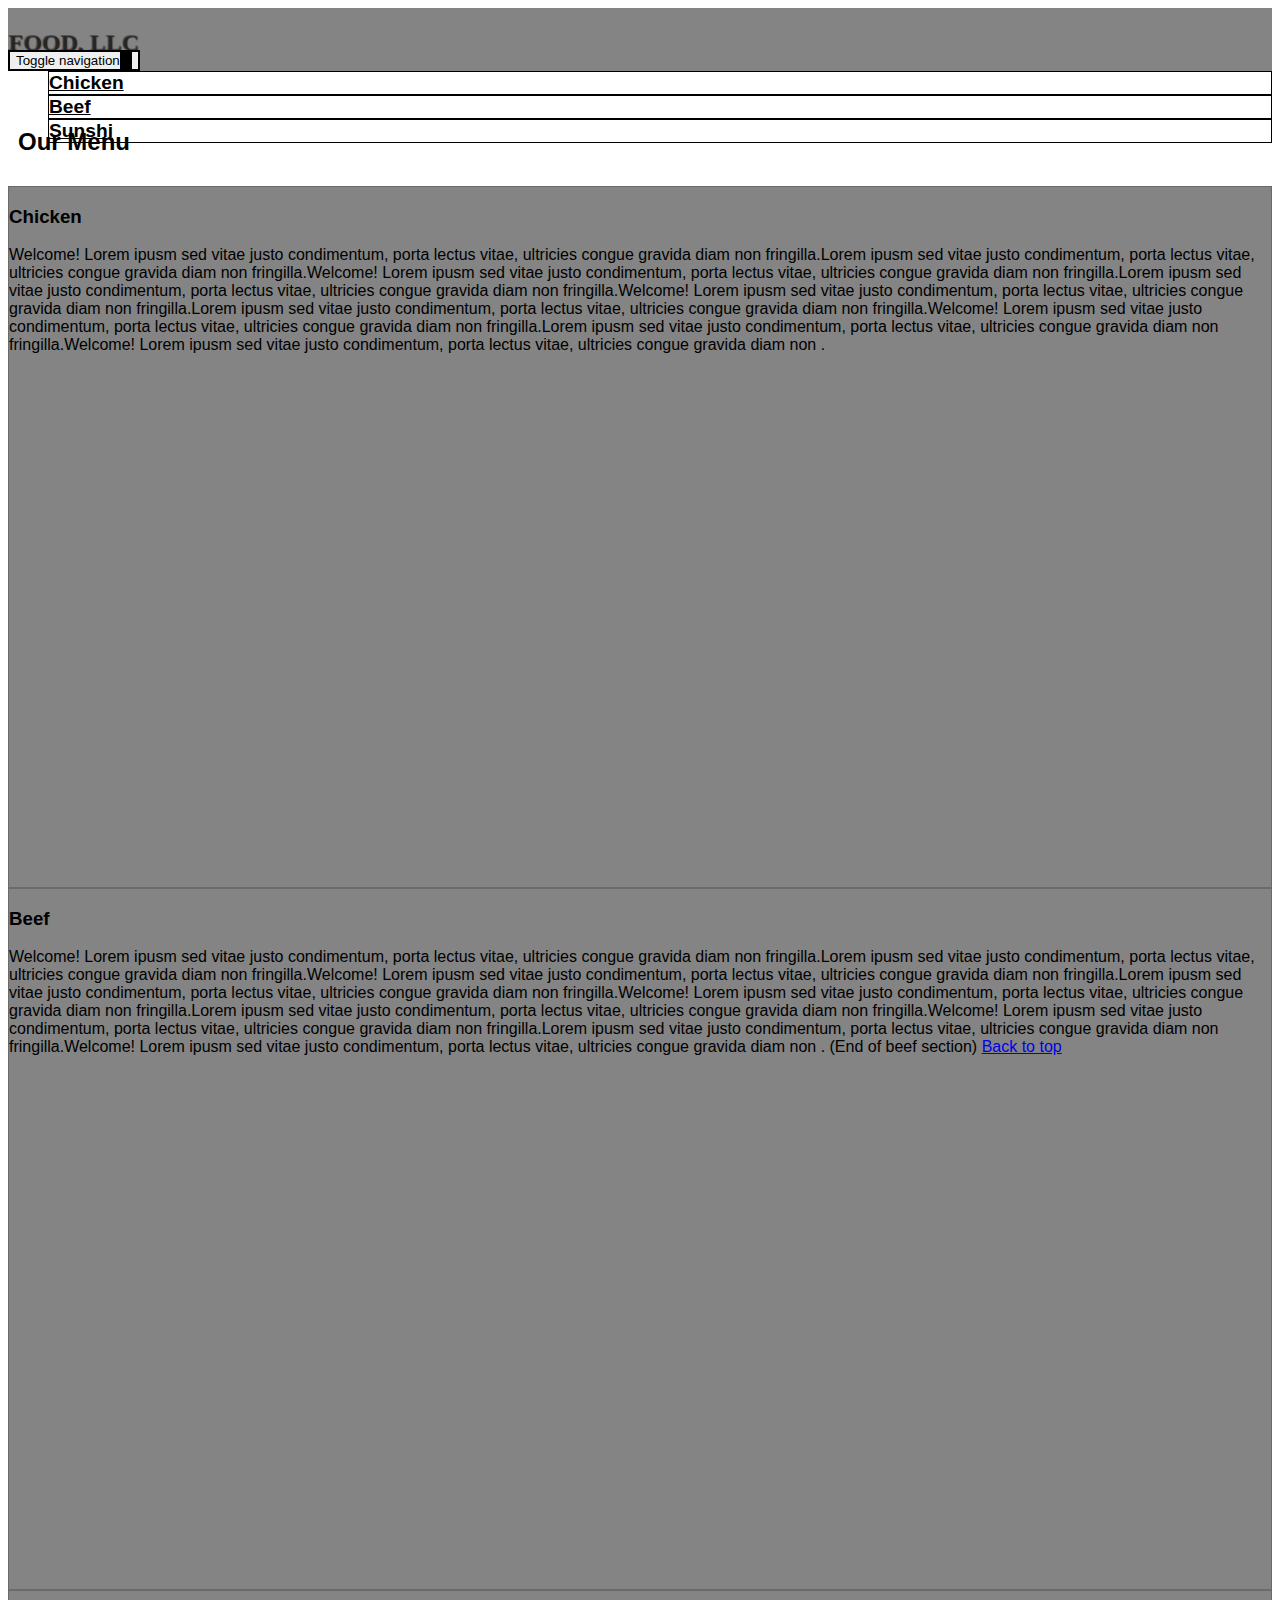
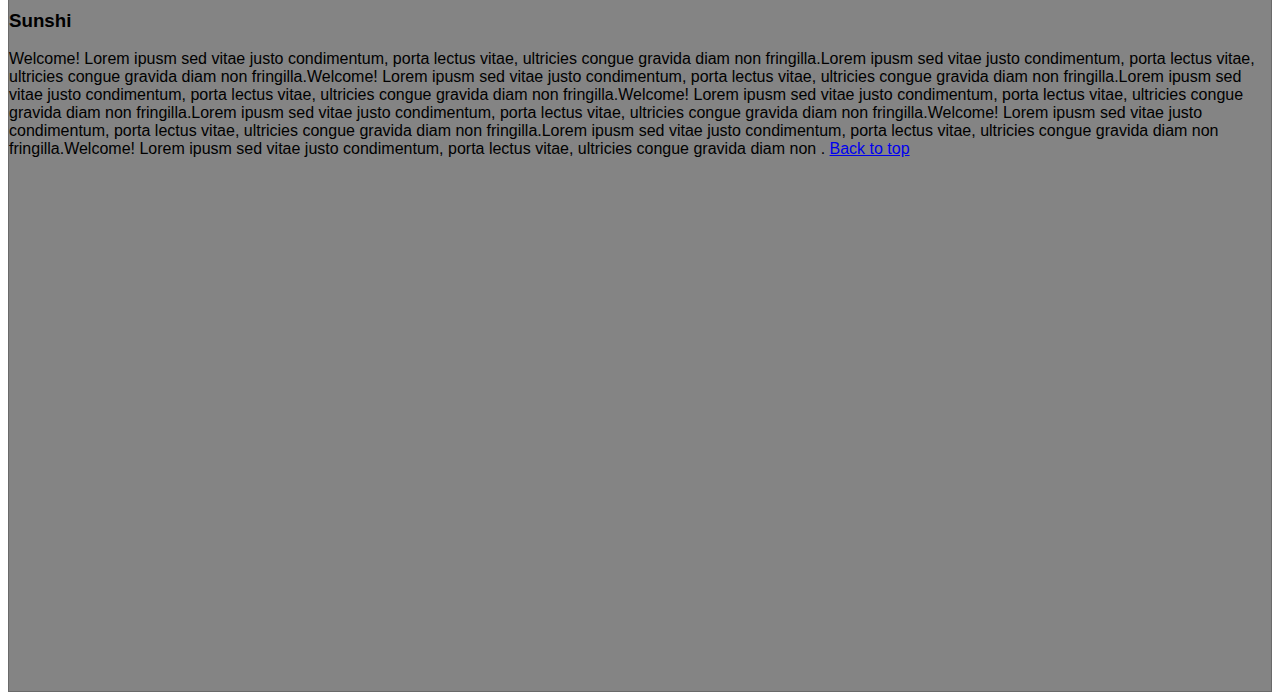
<file: mod3-test/index.html>
<!DOCTYPE html>
<html>
<html lang="eng">
  <head>
    <meta charset="utf-8">
    <meta http-equiv="X-UA-Compatible" content="IE=edge">
    <meta name="viewport" content="width=device-width, initial-scale=1">
    <title>Module3 Test</title>
    <!-- CSS only -->
    <link href="https://cdn.jsdelivr.net/npm/bootstrap@5.0.2/dist/css/bootstrap.min.css" rel="stylesheet" integrity="sha384-EVSTQN3/azprG1Anm3QDgpJLIm9Nao0Yz1ztcQTwFspd3yD65VohhpuuCOmLASjC" crossorigin="anonymous">
    <link rel="stylesheet" href="style.css">
    
  </head>
  <body>
  <header>
    <nav id="header-nav" class="navbar navbar-default">
      <div class="container">
        <div class="navbar-header">
          <div class="navbar-brand">
            <a href="index.html"><h1>Food, LLC</h1></a>
          </div>

          <button type="button" class="navbar-toggle collapsed" data-toggle="collapse" data-target="#collapsable-nav" aria-expanded="false" visible-xs>
            <span class="sr-only">Toggle navigation</span>
            <span class="icon-bar"></span>
            <span class="icon-bar"></span>
            <span class="icon-bar"></span>
          </button>
        </div>  <!-- navbar-header -->

        <div id="collapsable-nav" class="collapse navbar-collapse">           
        	<ul id="nav-list" class="nav navbar-nav navbar-right ">
            <li class="visible-xs">
              <a href="#chicken">
                 Chicken</a>
            </li>
            <li class="visible-xs">
              <a href="#beef">
                Beef</a>
            </li>
            <li class="visible-xs">
              <a href="#sunshi">
                Sunshi</a>
            </li>
          </ul><!-- #nav-list -->
        </div><!-- .collapse .navbar-collapse -->
      </div><!-- .container -->
    </nav><!-- #header-nav -->
  </header>

  <div>
    <main class="container-fluid">
  		<h2 class="text-center" id="menu">Our Menu</h2>

  		<div class="row" >
  			<div class="mytext">
  			    <div  class="col-xs-12 col-sm-6 col-md-4" id="chicken">
  				<h3 class="text-center" >Chicken</h3>
  				Welcome! Lorem ipusm sed vitae justo condimentum, porta lectus vitae, ultricies congue gravida diam non fringilla.Lorem ipusm sed vitae justo condimentum, porta lectus vitae, ultricies congue gravida diam non fringilla.Welcome! Lorem ipusm sed vitae justo condimentum, porta lectus vitae, ultricies congue gravida diam non fringilla.Lorem ipusm sed vitae justo condimentum, porta lectus vitae, ultricies congue gravida diam non fringilla.Welcome! Lorem ipusm sed vitae justo condimentum, porta lectus vitae, ultricies congue gravida diam non fringilla.Lorem ipusm sed vitae justo condimentum, porta lectus vitae, ultricies congue gravida diam non fringilla.Welcome! Lorem ipusm sed vitae justo condimentum, porta lectus vitae, ultricies congue gravida diam non fringilla.Lorem ipusm sed vitae justo condimentum, porta lectus vitae, ultricies congue gravida diam non fringilla.Welcome! Lorem ipusm sed vitae justo condimentum, porta lectus vitae, ultricies congue gravida diam non .
  				
  			    </div>
            </div>
            <div class="responsive mytext">
  			    <div  class="col-xs-12 col-sm-6 col-md-4 " id="beef">
  				<h3 class="text-center">Beef</h3>
  				Welcome! Lorem ipusm sed vitae justo condimentum, porta lectus vitae, ultricies congue gravida diam non fringilla.Lorem ipusm sed vitae justo condimentum, porta lectus vitae, ultricies congue gravida diam non fringilla.Welcome! Lorem ipusm sed vitae justo condimentum, porta lectus vitae, ultricies congue gravida diam non fringilla.Lorem ipusm sed vitae justo condimentum, porta lectus vitae, ultricies congue gravida diam non fringilla.Welcome! Lorem ipusm sed vitae justo condimentum, porta lectus vitae, ultricies congue gravida diam non fringilla.Lorem ipusm sed vitae justo condimentum, porta lectus vitae, ultricies congue gravida diam non fringilla.Welcome! Lorem ipusm sed vitae justo condimentum, porta lectus vitae, ultricies congue gravida diam non fringilla.Lorem ipusm sed vitae justo condimentum, porta lectus vitae, ultricies congue gravida diam non fringilla.Welcome! Lorem ipusm sed vitae justo condimentum, porta lectus vitae, ultricies congue gravida diam non . (End of beef section)
  				<a href="#menu">Back to top</a>
  			    </div>
            </div>
            <div class="responsive mytext">
  			    <div  class="col-xs-12 col-sm-12 col-md-4 " id="sunshi">
  				<h3 class="text-center">Sunshi</h3>
  				Welcome! Lorem ipusm sed vitae justo condimentum, porta lectus vitae, ultricies congue gravida diam non fringilla.Lorem ipusm sed vitae justo condimentum, porta lectus vitae, ultricies congue gravida diam non fringilla.Welcome! Lorem ipusm sed vitae justo condimentum, porta lectus vitae, ultricies congue gravida diam non fringilla.Lorem ipusm sed vitae justo condimentum, porta lectus vitae, ultricies congue gravida diam non fringilla.Welcome! Lorem ipusm sed vitae justo condimentum, porta lectus vitae, ultricies congue gravida diam non fringilla.Lorem ipusm sed vitae justo condimentum, porta lectus vitae, ultricies congue gravida diam non fringilla.Welcome! Lorem ipusm sed vitae justo condimentum, porta lectus vitae, ultricies congue gravida diam non fringilla.Lorem ipusm sed vitae justo condimentum, porta lectus vitae, ultricies congue gravida diam non fringilla.Welcome! Lorem ipusm sed vitae justo condimentum, porta lectus vitae, ultricies congue gravida diam non .
  				<a href="#menu">Back to top</a>
  			    </div>
  			</div>    
  		</div>  <!-- row -->
  		
  	</main> <!-- .container -->
  	
  </div>

  
 <!-- jQuery (Bootstrap JS plugins depend on it) -->
  <!-- JavaScript Bundle with Popper -->
  <script src="https://cdn.jsdelivr.net/npm/bootstrap@5.0.2/dist/js/bootstrap.bundle.min.js" integrity="sha384-MrcW6ZMFYlzcLA8Nl+NtUVF0sA7MsXsP1UyJoMp4YLEuNSfAP+JcXn/tWtIaxVXM" crossorigin="anonymous"></script>
 </body>
</html>
</file>
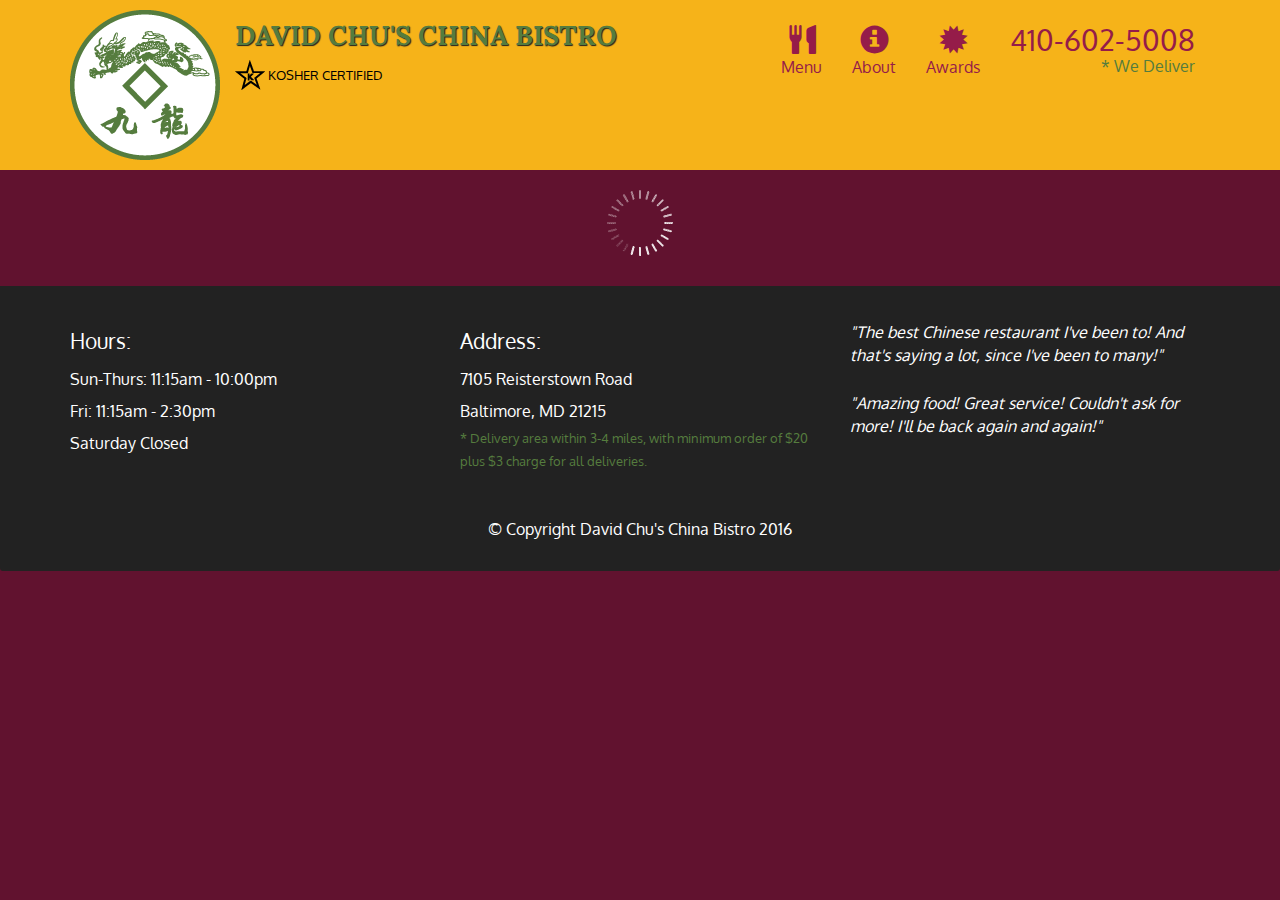
<file: Mod5-test/index.html>
<!doctype html>
<html lang="en">
  <head>
    <meta charset="utf-8">
    <meta http-equiv="X-UA-Compatible" content="IE=edge">
    <meta name="viewport" content="width=device-width, initial-scale=1">
    <title>David Chu's China Bistro</title>
    <link rel="stylesheet" href="css/bootstrap.min.css">
    <link rel="stylesheet" href="css/styles.css">
    <link href='https://fonts.googleapis.com/css?family=Oxygen:400,300,700' rel='stylesheet' type='text/css'>
    <link href='https://fonts.googleapis.com/css?family=Lora' rel='stylesheet' type='text/css'>
  </head>
<body>
  <header>
    <nav id="header-nav" class="navbar navbar-default">
      <div class="container">
        <div class="navbar-header">
          <a href="index.html" class="pull-left visible-md visible-lg">
            <div id="logo-img" alt="Logo image"></div>
          </a>

          <div class="navbar-brand">
            <a href="index.html"><h1>David Chu's China Bistro</h1></a>
            <p>
              <img src="images/star-k-logo.png" alt="Kosher certification">
              <span>Kosher Certified</span>
            </p>
          </div>

          <button id="navbarToggle" type="button" class="navbar-toggle collapsed" data-toggle="collapse" data-target="#collapsable-nav" aria-expanded="false">
            <span class="sr-only">Toggle navigation</span>
            <span class="icon-bar"></span>
            <span class="icon-bar"></span>
            <span class="icon-bar"></span>
          </button>
        </div>
        
        <div id="collapsable-nav" class="collapse navbar-collapse">
           <ul id="nav-list" class="nav navbar-nav navbar-right">
            <li id="navHomeButton" class="visible-xs active">
              <a href="index.html">
                <span class="glyphicon glyphicon-home"></span> Home</a>
            </li>
            <li id="navMenuButton">
              <a href="#" onclick="$dc.loadMenuCategories();">
                <span class="glyphicon glyphicon-cutlery"></span><br class="hidden-xs"> Menu</a>
            </li>
            <li>
              <a href="#">
                <span class="glyphicon glyphicon-info-sign"></span><br class="hidden-xs"> About</a>
            </li>
            <li>
              <a href="#">
                <span class="glyphicon glyphicon-certificate"></span><br class="hidden-xs"> Awards</a>
            </li>
            <li id="phone" class="hidden-xs">
              <a href="tel:410-602-5008">
                <span>410-602-5008</span></a><div>* We Deliver</div>
            </li>
          </ul><!-- #nav-list -->
        </div><!-- .collapse .navbar-collapse -->
      </div><!-- .container -->
    </nav><!-- #header-nav -->
  </header>

  <div id="call-btn" class="visible-xs">
    <a class="btn" href="tel:410-602-5008">
    <span class="glyphicon glyphicon-earphone"></span>
    410-602-5008
    </a>
  </div>
  <div id="xs-deliver" class="text-center visible-xs">* We Deliver</div>

  <div id="main-content" class="container"></div>

  <footer class="panel-footer">
    <div class="container">
      <div class="row">
        <section id="hours" class="col-sm-4">
          <span>Hours:</span><br>
          Sun-Thurs: 11:15am - 10:00pm<br>
          Fri: 11:15am - 2:30pm<br>
          Saturday Closed
          <hr class="visible-xs">
        </section>
        <section id="address" class="col-sm-4">
          <span>Address:</span><br>
          7105 Reisterstown Road<br>
          Baltimore, MD 21215
          <p>* Delivery area within 3-4 miles, with minimum order of $20 plus $3 charge for all deliveries.</p>
          <hr class="visible-xs">
        </section>
        <section id="testimonials" class="col-sm-4">
          <p>"The best Chinese restaurant I've been to! And that's saying a lot, since I've been to many!"</p>
          <p>"Amazing food! Great service! Couldn't ask for more! I'll be back again and again!"</p>
        </section>
      </div>
      <div class="text-center">&copy; Copyright David Chu's China Bistro 2016</div>
    </div>
  </footer>

  <!-- jQuery (Bootstrap JS plugins depend on it) -->
  <script src="js/jquery-2.1.4.min.js"></script>
  <script src="js/bootstrap.min.js"></script>
  <script src="js/ajax-utils.js"></script>
  <script src="js/script.js"></script>
</body>
</html>
</file>
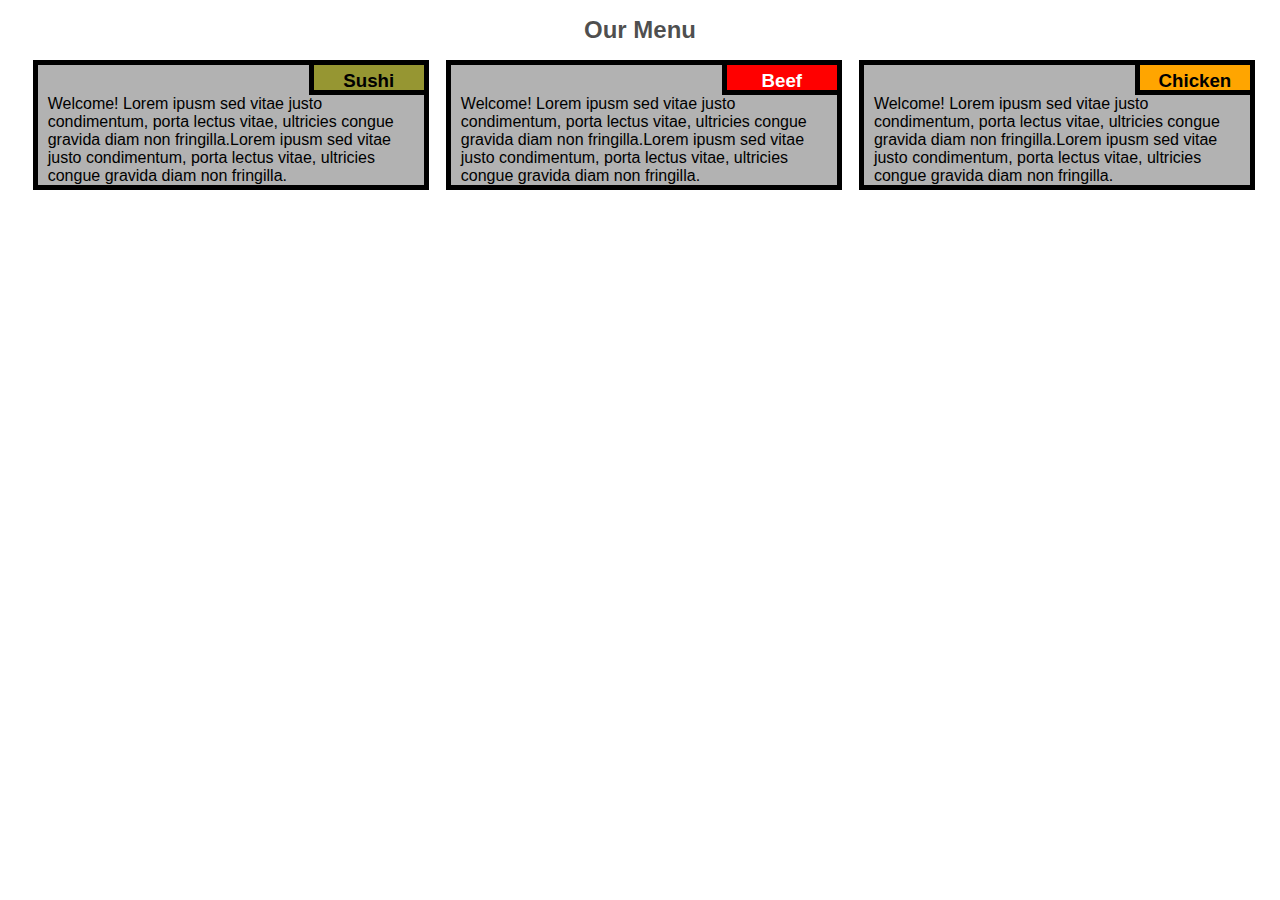
<file: site/index.html>
<!DOCTYPE html>
<html lang="eng">
<head>
	<title>Module2-Test</title>
	<link rel="stylesheet" type="text/css" href="style.css">
	<meta charset="utf-8">
	<meta name="viewport" content="width=device-width, initial-scale=1.0"> 
</head>
<body>
	 <div class="header">
	 	<h1>Our Menu </h1>
	 </div>
	 <main>
	 	<div class="box1">
		    <section class="col-s-6 col-4 margin lmargin">
			   <h3 class="section1">Chicken</h3>
			   Welcome! Lorem ipusm sed vitae justo condimentum, porta lectus vitae, ultricies congue gravida diam non fringilla.Lorem ipusm sed vitae justo condimentum, porta lectus vitae, ultricies congue gravida diam non fringilla.
		    </section>
	    </div>
	    <div class="box2">
		    <section class="col-s-6 col-4 margin lmargin ">
			    <h3 class="section2">Beef</h3>
			    Welcome! Lorem ipusm sed vitae justo condimentum, porta lectus vitae, ultricies congue gravida diam non fringilla.Lorem ipusm sed vitae justo condimentum, porta lectus vitae, ultricies congue gravida diam non fringilla.
		    </section>
	    </div>
	    <div class="box3">
		    <section class="col-s-12 col-4 row lmargin">
			    <h3 class="section3">Sushi</h3>
			    Welcome! Lorem ipusm sed vitae justo condimentum, porta lectus vitae, ultricies congue gravida diam non fringilla.Lorem ipusm sed vitae justo condimentum, porta lectus vitae, ultricies congue gravida diam non fringilla.
		    </section>
	    </div>
	</main>

</body>
</html>
</file>
<file: mod3-test/style.css>
body {
  font-size: 16px;
  color: #fff;
  background-color: #fff;
  font-family: verdana, lucida console , sans-serif;
}

/** HEADER **/
#header-nav {
  background-color: rgba(80, 80, 80, 0.7);
  border-radius: 0;
  border: 0;
}

.navbar-brand {
  padding-top: 25px;
  }

.navbar-brand h1 { /* site name */
  font-family: verdana,  serif;
  color: rgba(40,40,40,0.5);
  font-size: 1.5em;
  text-transform: uppercase;
  font-weight: bold;
  text-shadow: 1px 1px 1px #222;
  margin-top: 0;
  margin-bottom: 0;
  line-height: .75;
}
.navbar-brand a:hover, .navbar-brand a:focus {
  text-decoration: none;
}

#nav-list{
  margin-top: 0px;
  background-color: white;
}
#nav-list li{
  border: 1px solid black;
}
#nav-list a {
  color: #000;
  text-align: center;
  font-weight: bold;
}
#nav-list a:hover {
  background: #E7E7E7;
}
#nav-list a span {
  font-size: 1.8em;
}

#collapsable-nav a { /* Collapsed nav menu text */
    font-size: 1.2em;
  }

.navbar-header button.navbar-toggle, .navbar-header .icon-bar {
  border: 2px solid #000;
}
.navbar-header button.navbar-toggle {
  clear: both;
  margin-top: -30px;
}
#menu{
  padding: 10px;
  color: black;
  font-family: sans-serif;
  font-weight: bold;
}
/* END HEADER */


/* MAIN CONENT*/

.mytext{
  color: black;
  
  }
#chicken{
  height: 700px;
  border: 1px solid rgba(80, 80, 80, 0.5);
  background-color: rgba(80, 80, 80, 0.7);
}
#beef{
  height: 700px;
  border: 1px solid rgba(80, 80, 80, 0.5);
  background-color: rgba(80, 80, 80, 0.7);}
#sunshi{
  height: 700px;
  border: 1px solid rgba(80, 80, 80, 0.5);
  background-color: rgba(80, 80, 80, 0.7);}


@media screen and (min-width: 768px) {
  #header-nav{
    height: 90px;
  }
}
@media screen and (max-width: 767px) {
  #chicken{
    margin: 0 12px 10px;
  }
  #beef{
    margin: 0 12px 10px;
  }
  #sunshi{
    margin: 0 12px 30px;
  }
  
@media only screen and (min-width: 991px) /*desktop*/ {
}

@media (min-width: 768px) and (max-width: 990px) /*tablet*/{
  #chicken{
    
    margin: 0px 0 10px 0; 
  }
    #beef{
    
    margin: 20px 0 ;
  }
  #sunshi{
    margin: 20px 0 ;
  }
 
}
</file>
<file: Mod5-test/css/styles.css>
body {
  font-size: 16px;
  color: #fff;
  background-color: #61122f;
  font-family: 'Oxygen', sans-serif;
}

/** HEADER **/
#header-nav {
  background-color: #f6b319;
  border-radius: 0;
  border: 0;
}

#logo-img {
  background: url('../images/restaurant-logo_large.png') no-repeat;
  width: 150px;
  height: 150px;
  margin: 10px 15px 10px 0;
}

.navbar-brand {
  padding-top: 25px;
}
.navbar-brand h1 { /* Restaurant name */
  font-family: 'Lora', serif;
  color: #557c3e;
  font-size: 1.5em;
  text-transform: uppercase;
  font-weight: bold;
  text-shadow: 1px 1px 1px #222;
  margin-top: 0;
  margin-bottom: 0;
  line-height: .75;
}
.navbar-brand a:hover, .navbar-brand a:focus {
  text-decoration: none;
}
.navbar-brand p { /* Kosher cert */
  color: #000;
  text-transform: uppercase;
  font-size: .7em;
  margin-top: 15px;
}
.navbar-brand p span { /* Star-K */
  vertical-align: middle;
}

#nav-list {
  margin-top: 10px;
}
#nav-list a {
  color: #951C49;
  text-align: center;
}
#nav-list a:hover {
  background: #E7E7E7;
}
#nav-list a span {
  font-size: 1.8em;
}

#phone {
  margin-top: 5px;
}
#phone a { /* Phone number */
  text-align: right;
  padding-bottom: 0;
}
#phone div { /* We Deliver */
  color: #557c3e;
  text-align: right;
  padding-right: 15px;
}

.navbar-header button.navbar-toggle, .navbar-header .icon-bar {
  border: 1px solid #61122f;
}
.navbar-header button.navbar-toggle {
  clear: both;
  margin-top: -30px;
}
/* END HEADER */

/* FOOTER */
.panel-footer {
  margin-top: 30px;
  padding-top: 35px;
  padding-bottom: 30px;
  background-color: #222;
  border-top: 0;
}
.panel-footer div.row {
  margin-bottom: 35px;
}
#hours, #address {
  line-height: 2;
}
#hours > span, #address > span {
  font-size: 1.3em;
}
#address p {
  color: #557c3e;
  font-size: .8em;
  line-height: 1.8;
}
#testimonials {
  font-style: italic;
}
#testimonials p:nth-child(2) {
  margin-top: 25px;
}
/* END FOOTER */



/* HOME PAGE */
.container .jumbotron {
  box-shadow: 0 0 50px #3F0C1F;
  border: 2px solid #3F0C1F;
}

#menu-tile, #specials-tile, #map-tile {
  height: 250px;
  width: 100%;
  margin-bottom: 15px;
  position: relative;
  border: 2px solid #3F0C1F;
  overflow: hidden;
}
#menu-tile:hover, #specials-tile:hover, #map-tile:hover {
  box-shadow: 0 1px 5px 1px #cccccc;
}
#menu-tile {
  background: url('../images/menu-tile.jpg') no-repeat;
  background-position: center;
}
#specials-tile {
  background: url('../images/specials-tile.jpg') no-repeat;
  background-position: center;
}
#menu-tile span, #specials-tile span, #map-tile span {
  position: absolute;
  bottom: 0;
  right: 0;
  width: 100%;
  text-align: center;
  font-size: 1.6em;
  text-transform: uppercase;
  background-color: #000;
  color: #fff;
  opacity: .8;
}
/* END HOME PAGE */

/* MENU CATEGORIES PAGE */
.category-tile { 
  position: relative;
  border: 2px solid #3F0C1F;
  overflow: hidden;
  width: 200px;
  height: 200px;
  margin: 0 auto 15px;
}
.category-tile span {
  position: absolute;
  bottom: 0;
  right: 0;
  width: 100%;
  text-align: center;
  font-size: 1.2em;
  text-transform: uppercase;
  background-color: #000;
  color: #fff;
  opacity: .8;
}
.category-tile:hover {
  box-shadow: 0 1px 5px 1px #cccccc;
}

#menu-categories-title + div {
  margin-bottom: 50px;
}
/* END MENU CATEGORIES PAGE */

/* SINGLE CATEGORY PAGE */
.menu-item-tile {
  margin-bottom: 25px;
}
.menu-item-tile hr {
  width: 80%;
}
.menu-item-tile .menu-item-price {
  font-size: 1.1em;
  text-align: right;
  margin-top: -15px;
  margin-right: -15px;
}
.menu-item-tile .menu-item-price span {
  font-size: .6em;
}
.menu-item-photo {
  position: relative;
  border: 2px solid #3F0C1F; 
  overflow: hidden;
  padding: 0;
  margin-right: -15px;
  margin-left: auto;
  margin-bottom: 20px;
  max-width: 250px;
}
.menu-item-photo div {
  position: absolute;
  bottom: 0;
  right: 0;
  width: 80px;
  background-color: #557c3e;
  text-align: center;
}
.menu-item-description {
  padding-right: 30px;
}
h3.menu-item-title {
  margin: 0 0 10px;
}
.menu-item-details {
  font-size: .9em;
  font-style: italic;
}
/* END SINGLE CATEGORY PAGE */


/********** Large devices only **********/
@media (min-width: 1200px) {
  .container .jumbotron {
    background: url('../images/jumbotron_1200.jpg') no-repeat;
    height: 675px;
  }
}

/********** Medium devices only **********/
@media (min-width: 992px) and (max-width: 1199px) {
  /* Header */
  #logo-img {
    background: url('../images/restaurant-logo_medium.png') no-repeat;
    width: 100px;
    height: 100px;
    margin: 5px 5px 5px 0;
  }
  /* End Header */

  /* Home Page */
  .container .jumbotron {
    background: url('../images/jumbotron_992.jpg') no-repeat;
    height: 558px;
  }
  /* End Home Page */
}

/********** Small devices only **********/
@media (min-width: 768px) and (max-width: 991px) {
  /* Home Page */
  .container .jumbotron {
    background: url('../images/jumbotron_768.jpg') no-repeat;
    height: 432px;
  }
  /* End Home Page */
}

/********** Extra small devices only **********/
@media (max-width: 767px) {
  /* Header */
  .navbar-brand {
    padding-top: 10px;
    height: 80px;
  }
  .navbar-brand h1 { /* Restaurant name */
    padding-top: 10px;
    font-size: 5vw; /* 1vw = 1% of viewport width */
  }
  .navbar-brand p { /* Kosher cert */
    font-size: .6em;
    margin-top: 12px;
  }
  .navbar-brand p img { /* Star-K */
    height: 20px;
  }

  #collapsable-nav a { /* Collapsed nav menu text */
    font-size: 1.2em;
  }
  #collapsable-nav a span { /* Collapsed nav menu glyph */
    font-size: 1em;
    margin-right: 5px;
  }

  #call-btn > a {
    font-size: 1.5em;
    display: block;
    margin: 0 20px;
    padding: 10px;
    border: 2px solid #fff;
    background-color: #f6b319;
    color: #951c49;
  }
  #xs-deliver {
    margin-top: 5px;
    font-size: .7em;
    letter-spacing: .1em;
    text-transform: uppercase;
  }
  /* End Header */

  /* Footer */
  .panel-footer section {
    margin-bottom: 30px;
    text-align: center;
  }
  .panel-footer section:nth-child(3) {
    margin-bottom: 0; /* margin already exists on the whole row */
  }
  .panel-footer section hr {
    width: 50%;
  }
  /* End Footer */

  /* Home Page */
  .container .jumbotron {
    margin-top: 30px;
    padding: 0;
  }
  #menu-tile, #specials-tile {
    width: 360px;
    margin: 0 auto 15px;
  }

  .menu-item-photo {
    margin-right: auto;
  }
  .menu-item-tile .menu-item-price {
    text-align: center;
  }
  .menu-item-description {
    text-align: center;;
  }
}


/********** Super extra small devices Only :-) (e.g., iPhone 4) **********/
@media (max-width: 479px) {
  /* Header */
  .navbar-brand h1 { /* Restaurant name */
    padding-top: 5px;
    font-size: 6vw;
  }
  /* End Header */
  
  /* Home page */
  #menu-tile, #specials-tile {
    width: 280px;
    margin: 0 auto 15px;
  }

  .col-xxs-12 {
    position: relative;
    min-height: 1px;
    padding-right: 15px;
    padding-left: 15px;
    float: left;
    width: 100%;
  }
}
</file>
<file: site/style.css>
*{
	box-sizing: border-box;
	font-family: Sans-serif,Monospace, Serif;
	}	
.header{
	font-size: 75%;
	text-align: center;
	color:rgba(0, 0, 0, 0.7);
	font-weight: bold;
}

.box1{
	
}

.box2{
		
}

.box3{
   
}

main section{
	border: thick solid black;
	padding-right: 10px;
	padding-top: 30px;
	padding-left: 10px;
	background-color: rgba(0,0,0,0.3);
	position:relative;
	float: right;
	margin-bottom: 12px;
}
section h3{
	border: thick solid black;
	
	text-align: center;
	padding: 5px;
	width: 120px;
	height: 35px;
	position:absolute;
	right:0px; top: 0px;
	margin-top: -5px;
	margin-right: -5px;
}
.section1{
	background-color: orange;
	font-weight: bold;
}
.section2{
	background-color: red;
	color:white;
	font-weight: bold;
}
.section3{
	background-color: rgb(150,150,50);
	font-weight: bold;
}


@media (min-width: 768px) and (max-width: 990px) {
/* For tablets: */
    .col-s-1 {width: 8.33%;}
    .col-s-2 {width: 16.66%;}
    .col-s-3 {width: 25%;}
    .col-s-4 {width: 33.33%;}
    .col-s-5 {width: 41.66%;}
    .col-s-6 {width: 48.3%;}
    .col-s-7 {width: 58.33%;}
    .col-s-8 {width: 66.66%;}
    .col-s-9 {width: 75%;}
    .col-s-10 {width: 83.33%;}
    .col-s-11 {width: 91.66%;}
    .col-s-12 {width: 98%;}

    .margin{
    	margin-right: 12px;
    }
    .row{
    	margin-right: 12px;
    	margin-left: 12px;
    }
}

@media only screen and (min-width: 991px) {
	/* For desktop: */
    .col-1 {width: 8.33%;}
    .col-2 {width: 16.66%;}
    .col-3 {width: 25%;}
    .col-4 {width: 31.33%;}
    .col-5 {width: 41.66%;}
    .col-6 {width: 50%;}
    .col-7 {width: 58.33%;}
    .col-8 {width: 66.66%;}
    .col-9 {width: 75%;}
    .col-10 {width: 83.33%;}
    .col-11 {width: 91.66%;}
    .col-12 {width: 100%;}

    .lmargin{
    	margin-right: 17.1px;
    }
}
</file>
